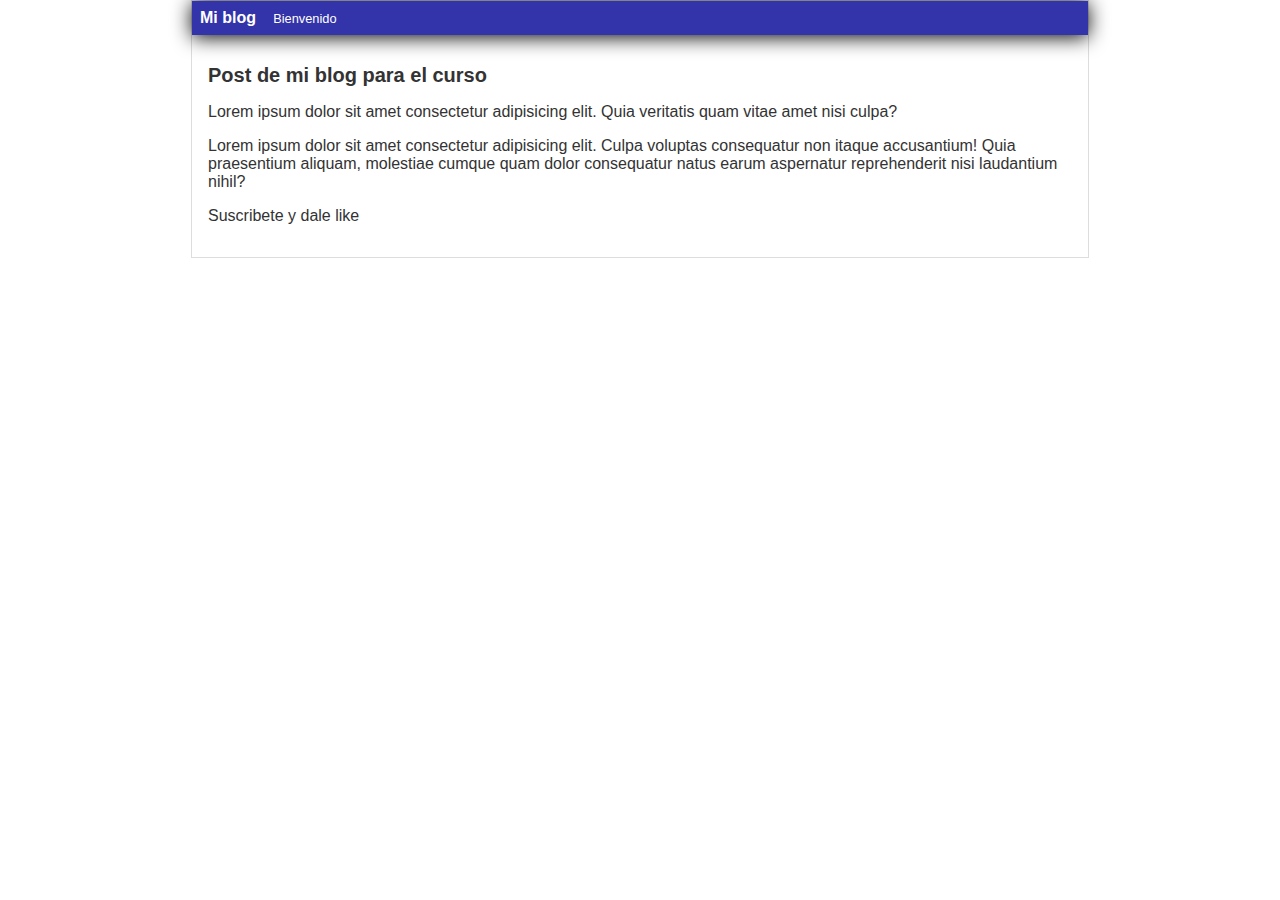
<file: index.html>
<html>
    <head>
        <title>Bienvenidos a Hyperblog</title>
        <link rel="stylesheet" href="css/estilos.css">
    </head>
    <body>
        <div id="container">
            <div id="cabecera">
              Mi blog <span id="tagline">Bienvenido</span>
            </div>
            <div id="post">
                <h1>Post de mi blog para el curso</h1>
                <p> Lorem ipsum dolor 
                    sit amet consectetur
                     adipisicing elit. Quia 
                     veritatis quam vitae 
                     amet nisi culpa?</p>
                     <p>Lorem ipsum dolor sit amet consectetur
                          adipisicing elit. Culpa voluptas 
                          consequatur non itaque accusantium!
                           Quia praesentium aliquam, molestiae
                            cumque quam dolor consequatur
                          natus earum aspernatur reprehenderit
                           nisi laudantium nihil? 
                     </p>
                     <p>
                         Suscribete y dale like
                     </p>
            </div>
        </div>
        
        
    </body>
</html>
</file>
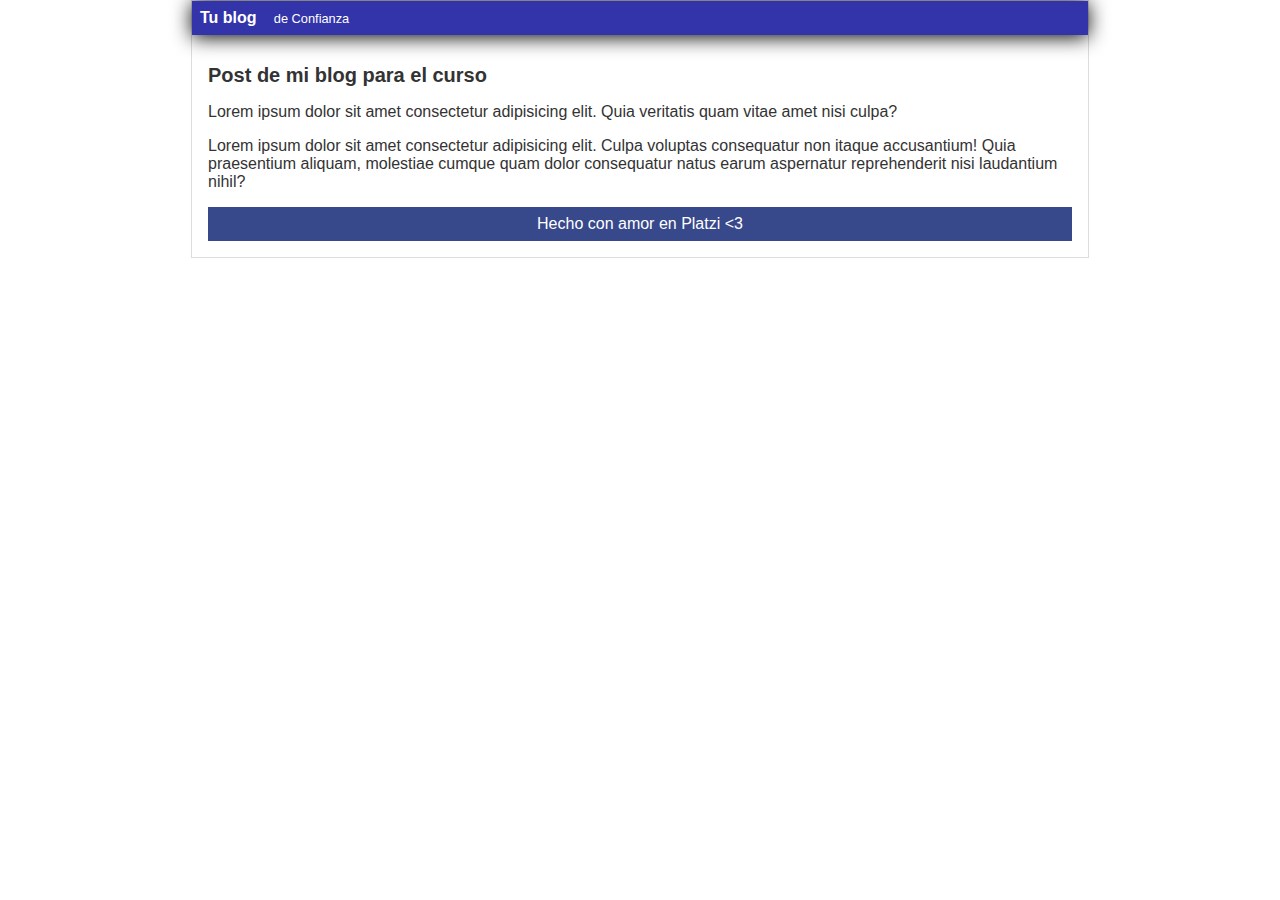
<file: blogpost.html>
<html>
    <head>
        <title>Bienvenidos a Hyperblog</title>
        <link rel="stylesheet" href="css/estilos.css">
    </head>
    <body>
        <div id="container">
            <div id="cabecera">
              Tu blog <span id="tagline">de Confianza</span>
            </div>
            <div id="post">
                <h1>Post de mi blog para el curso</h1>
                <p> Lorem ipsum dolor 
                    sit amet consectetur
                     adipisicing elit. Quia 
                     veritatis quam vitae 
                     amet nisi culpa?</p>
                     <p>Lorem ipsum dolor sit amet consectetur
                          adipisicing elit. Culpa voluptas 
                          consequatur non itaque accusantium!
                           Quia praesentium aliquam, molestiae
                            cumque quam dolor consequatur
                          natus earum aspernatur reprehenderit
                           nisi laudantium nihil? 
                     </p>
                     <div id="footer">
                        Hecho con amor en Platzi &lt;3
                      </div>
            </div>
        </div>
        
        
    </body>
</html>
</file>
<file: css/estilos.css>
body{

    color: #333;
    text-align: left;
    font-family: "Arial";
    margin: 0;
    padding: 0;
}
#cabecera{
    background: #33A;
    color: white;
    margin: 0;
    padding: 0.5em;
    font-weight: bold;
    box-shadow: 0px 2px 20px 0px rgb(0, 0, 0.75);
}
#cabecera #tagline{
    padding: 0 0 0 1em;
    font-weight: normal;
    font-size: 0.8rem;
}
#post{
padding: 1em;
}
#container{
    width: 70%;
    padding: 0;
    text-align: left;
    border: 1px solid #DDD;
    margin: 0 auto;
}
#container h1{
    font-size: 20px;
}
#footer
{
    background: #37488b;
    color: white;
    text-align: center;
    padding: 0.5em;
}
</file>
